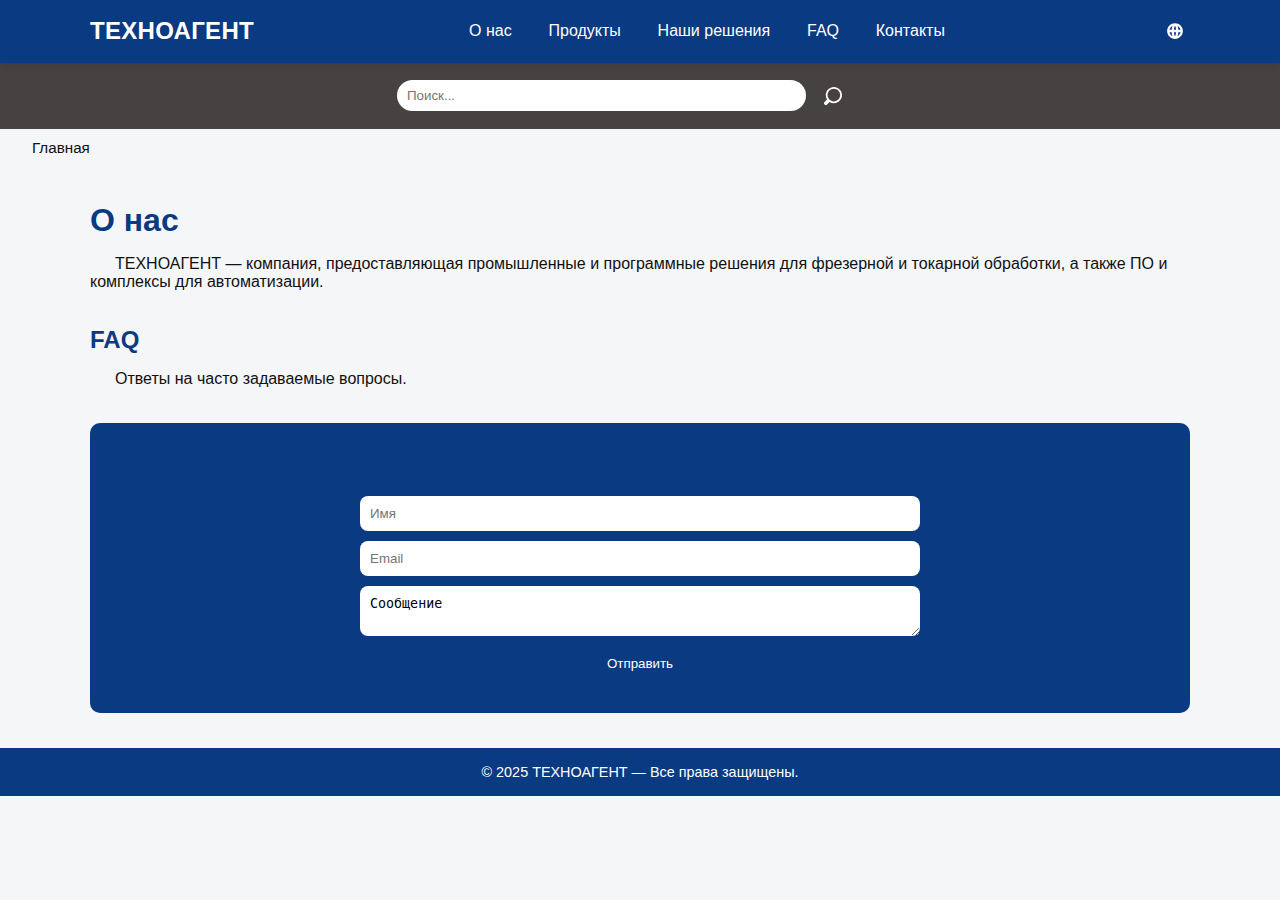
<file: index.html>
<!doctype html>
<html lang="ru">
<head>
  <meta charset="utf-8">
  <meta name="viewport" content="width=device-width,initial-scale=1">
  <title>Главная | ТЕХНОАГЕНТ</title>
  <link rel="stylesheet" href="style.css">
</head>
<body>
<header class="header">
  <div class="container header-inner">
    <div style="display:flex;align-items:center;gap:12px;">
      <button class="menu-toggle" id="menuToggle">☰</button>
      <div class="logo">
        <a href="index.html" style="color:white;text-decoration:none;">ТЕХНОАГЕНТ</a>
      </div>
    </div>
    <nav class="nav">
      <a href="index.html#about" data-i18n="about">О нас</a>
      <a href="products.html" data-i18n="products">Продукты</a>
      <a href="solutions.html" data-i18n="solutions">Наши решения</a>
      <a href="index.html#faq" data-i18n="faq">FAQ</a>
      <a href="index.html#contacts" data-i18n="contacts">Контакты</a>
    </nav>
    <button id="langBtn" class="icon-btn" title="Toggle language" style="color:white;">
         <svg width="18px" height="18px" viewBox="0 0 16 16" xmlns="http://www.w3.org/2000/svg">
  <path fill="#fff" fill-rule="evenodd" d="M8,1 C11.8659932,1 15,4.13400675 15,8 C15,11.8659932 11.8659932,15 8,15 C4.13400675,15 1,11.8659932 1,8 C1,4.13400675 4.13400675,1 8,1 Z M8.96515973,9.00117633 L7.03484027,9.00117633 C7.12137413,10.2320385 7.36481835,11.3402224 7.71696972,12.1619089 C7.79348978,12.3404557 7.87172301,12.496879 7.94824865,12.6292915 L8,12.713 L8.05175135,12.6292915 C8.10276844,12.5410165 8.15454446,12.44207 8.20606586,12.3330113 L8.28303028,12.1619089 C8.63518165,11.3402224 8.87862587,10.2320385 8.96515973,9.00117633 Z M5.03044222,9.00099906 L3.10025909,9.0011864 C3.4031332,10.491395 4.36879751,11.740808 5.67610553,12.4282788 C5.33910207,11.4654592 5.10953483,10.2898775 5.03044222,9.00099906 Z M12.8997409,9.0011864 L10.9695578,9.00099906 C10.8904652,10.2898775 10.6608979,11.4654592 10.3237161,12.4277375 C11.6312025,11.740808 12.5968668,10.491395 12.8997409,9.0011864 Z M5.67628393,3.57226248 L5.59436492,3.61568174 C4.32832407,4.31182571 3.39636062,5.54039637 3.10005628,6.99981203 L5.03038108,6.99999768 C5.10941648,5.7107286 5.33901516,4.53478884 5.67628393,3.57226248 Z M8,3.286 L7.94824865,3.37070855 C7.87172301,3.50312104 7.79348978,3.65954431 7.71696972,3.83809113 C7.36472343,4.65999912 7.1212429,5.76855889 7.03477034,6.99981901 L8.96522966,6.99981901 C8.8787571,5.76855889 8.63527657,4.65999912 8.28303028,3.83809113 C8.20651022,3.65954431 8.12827699,3.50312104 8.05175135,3.37070855 L8,3.286 Z M10.3238945,3.57172124 L10.3806361,3.73984101 C10.686808,4.66995318 10.8951132,5.78461983 10.9696189,6.99999768 L12.8999437,6.99981203 C12.5972981,5.50916307 11.6314944,4.25934557 10.3238945,3.57172124 Z"/>
</svg>
    </button>
  </div>
  <div class="mobile-menu" id="mobileMenu">
    <a href="index.html#about">О нас</a>
    <a href="products.html">Продукты</a>
    <a href="solutions.html">Решения</a>
    <a href="index.html#faq">FAQ</a>
    <a href="index.html#contacts">Контакты</a>
  </div>
</header>
<div class="search-bar">
  <form id="searchForm" class="search-form">
    <input id="searchInput" class="search-input" placeholder="Поиск..." aria-label="search">
    <button class="search-button" aria-label="search">
      <svg fill="#fff" height="18px" width="18px" version="1.1" id="Layer_1" xmlns="http://www.w3.org/2000/svg" xmlns:xlink="http://www.w3.org/1999/xlink" 
   viewBox="0 0 512 512" xml:space="preserve">
<g>
  <g>
    <path d="M281.1,0c-127.318,0-230.9,103.582-230.9,230.9c0,45.12,13.019,87.25,35.483,122.853l-70.654,70.654
      c-20.039,20.039-20.039,52.527,0,72.564c20.039,20.039,52.527,20.039,72.564,0l70.654-70.654
      c35.605,22.464,77.735,35.483,122.853,35.483c127.318,0,230.9-103.582,230.9-230.9S408.42,0,281.1,0z M281.1,410.489
      c-99.025,0-179.589-80.564-179.589-179.589S182.074,51.311,281.1,51.311S460.689,131.875,460.689,230.9
      S380.127,410.489,281.1,410.489z"/>
  </g>
</g>
</svg>
    </button>
  </form>
</div>
<div class="breadcrumbs">
  <span class='bc-home'>Главная</span>
</div>
<main class="container">
  <section id="about" class="reveal"><h1 data-i18n="about">О нас</h1>
    <p>ТЕХНОАГЕНТ — компания, предоставляющая промышленные и программные решения для фрезерной и токарной обработки, а также ПО и комплексы для автоматизации.</p>
  </section>
<section id="faq" class="reveal"><h2 data-i18n="faq">FAQ</h2>
  <p>Ответы на часто задаваемые вопросы.</p>
</section>
<section id="contacts" class="reveal contacts"><h2 data-i18n="contact_us">Свяжитесь с нами</h2>
<form class="contact-form" action="mailto:i904gcc@gmail.com" method="post" enctype="text/plain">
  <input type="text" name="name" placeholder="Имя" data-i18n="name" required>
  <input type="email" name="email" placeholder="Email" data-i18n="email" required>
  <textarea name="message" placeholder="Сообщение" data-i18n="message" required></textarea>
  <button type="submit" data-i18n="send">Отправить</button>
</form>
</section>
</main>
<footer class="footer">© 2025 ТЕХНОАГЕНТ — Все права защищены.</footer>
<script src="script.js"></script>
</body></html>
</file>
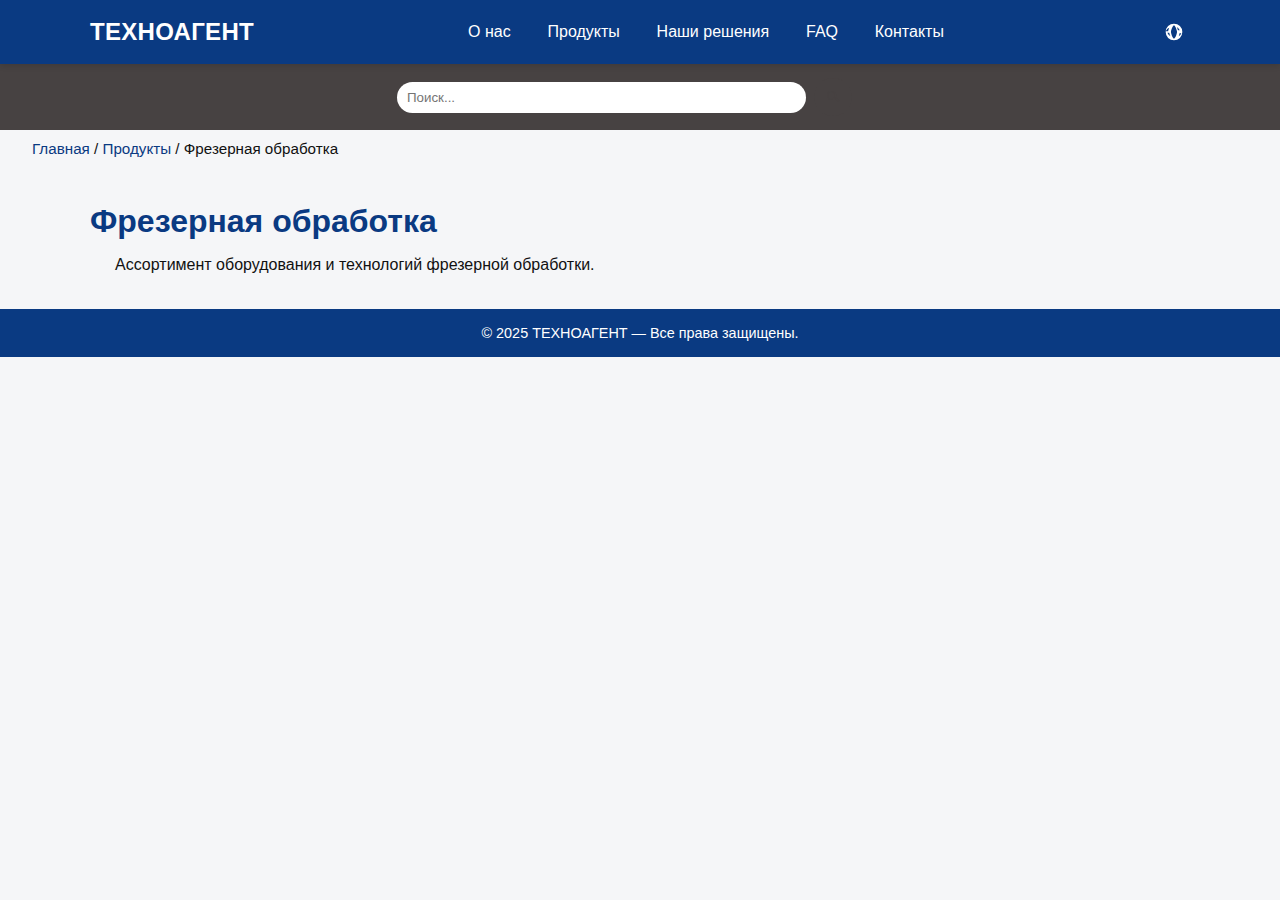
<file: milling_products.html>
<!doctype html>
<html lang="ru">
<head>
  <meta charset="utf-8">
  <meta name="viewport" content="width=device-width,initial-scale=1">
  <title>Фрезерная обработка | ТЕХНОАГЕНТ</title>
  <link rel="stylesheet" href="style.css">
</head>
<body>
<header class="header">
  <div class="container header-inner">
    <div style="display:flex;align-items:center;gap:12px;">
      <button class="menu-toggle" id="menuToggle">☰</button>
      <div class="logo">
        <a href="index.html" style="color:white;text-decoration:none;">ТЕХНОАГЕНТ</a>
      </div>
    </div>
    <nav class="nav">
      <a href="index.html#about" data-i18n="about">О нас</a>
      <a href="products.html" data-i18n="products">Продукты</a>
      <a href="solutions.html" data-i18n="solutions">Наши решения</a>
      <a href="index.html#faq" data-i18n="faq">FAQ</a>
      <a href="index.html#contacts" data-i18n="contacts">Контакты</a>
    </nav>
    <button id="langBtn" class="icon-btn" title="Toggle language" style="color:white;">
      <svg width="20" height="20" viewBox="0 0 24 24" fill="currentColor"><path d="M12 2a10 10 0 100 20 10 10 0 000-20zm6.93 8h-2.19a15.9 15.9 0 00-1.4-4.09A8.03 8.03 0 0118.93 10zM12 4c.83 0 3.11 3.75 3.66 8H8.34C8.89 7.75 11.17 4 12 4zM6.32 6.91A15.9 15.9 0 004.92 11H2.07a8.03 8.03 0 014.25-4.09zM4.07 13h2.19a15.9 15.9 0 001.4 4.09A8.03 8.03 0 014.07 13zM12 20c-.83 0-3.11-3.75-3.66-8h7.32C15.11 16.25 12.83 20 12 20zM17.68 17.09c.44-1.14.77-2.39.95-3.69h2.2a8.03 8.03 0 01-3.15 3.69z"/></svg>
    </button>
  </div>
  <div class="mobile-menu" id="mobileMenu">
    <a href="index.html#about">О нас</a>
    <a href="products.html">Продукты</a>
    <a href="solutions.html">Решения</a>
    <a href="index.html#faq">FAQ</a>
    <a href="index.html#contacts">Контакты</a>
  </div>
</header>
<div class="search-bar">
  <form id="searchForm" class="search-form"><input id="searchInput" class="search-input" placeholder="Поиск..." aria-label="search"><button class="search-button" aria-label="search"><svg width="18" height="18" viewBox="0 0 24 24" fill="currentColor"><path d="M10 4a6 6 0 104.472 10.14l4.694 4.693 1.414-1.414-4.693-4.694A6 6 0 0010 4zm0 2a4 4 0 11-.001 8.001A4 4 0 0110 6z"/></svg></button></form>
</div>
<div class="breadcrumbs"><a href="index.html">Главная</a> / <a href="products.html">Продукты</a> / <span>Фрезерная обработка</span></div>
<main class="container"><section class='reveal'><h1 data-i18n='milling_products'>Фрезерная обработка</h1><p>Ассортимент оборудования и технологий фрезерной обработки.</p></section></main>
<footer class="footer">© 2025 ТЕХНОАГЕНТ — Все права защищены.</footer>
<script src="script.js"></script>
</body></html>
</file>
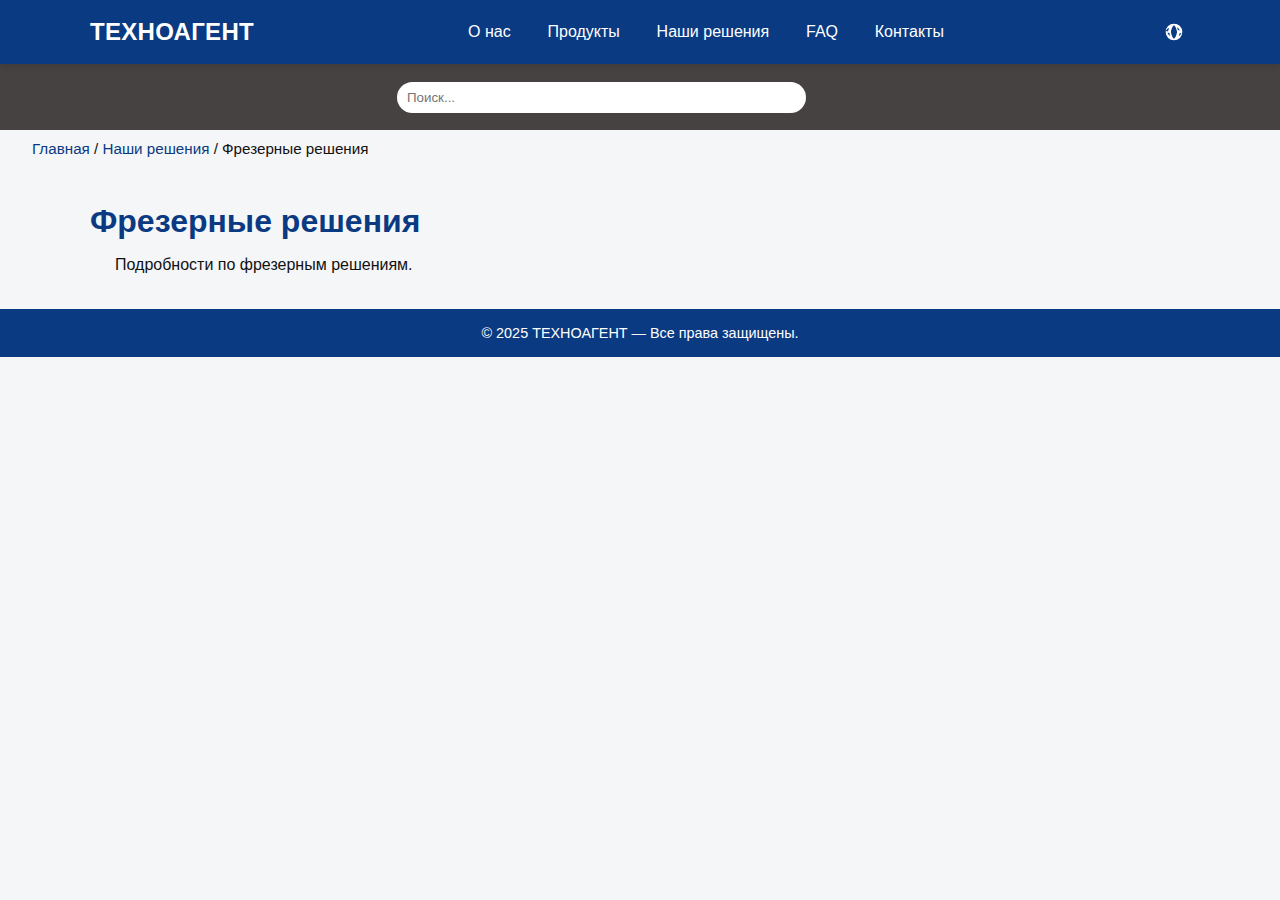
<file: milling_solutions.html>
<!doctype html>
<html lang="ru">
<head>
  <meta charset="utf-8">
  <meta name="viewport" content="width=device-width,initial-scale=1">
  <title>Фрезерные решения | ТЕХНОАГЕНТ</title>
  <link rel="stylesheet" href="style.css">
</head>
<body>
<header class="header">
  <div class="container header-inner">
    <div style="display:flex;align-items:center;gap:12px;">
      <button class="menu-toggle" id="menuToggle">☰</button>
      <div class="logo">
        <a href="index.html" style="color:white;text-decoration:none;">ТЕХНОАГЕНТ</a>
      </div>
    </div>
    <nav class="nav">
      <a href="index.html#about" data-i18n="about">О нас</a>
      <a href="products.html" data-i18n="products">Продукты</a>
      <a href="solutions.html" data-i18n="solutions">Наши решения</a>
      <a href="index.html#faq" data-i18n="faq">FAQ</a>
      <a href="index.html#contacts" data-i18n="contacts">Контакты</a>
    </nav>
    <button id="langBtn" class="icon-btn" title="Toggle language" style="color:white;">
      <svg width="20" height="20" viewBox="0 0 24 24" fill="currentColor"><path d="M12 2a10 10 0 100 20 10 10 0 000-20zm6.93 8h-2.19a15.9 15.9 0 00-1.4-4.09A8.03 8.03 0 0118.93 10zM12 4c.83 0 3.11 3.75 3.66 8H8.34C8.89 7.75 11.17 4 12 4zM6.32 6.91A15.9 15.9 0 004.92 11H2.07a8.03 8.03 0 014.25-4.09zM4.07 13h2.19a15.9 15.9 0 001.4 4.09A8.03 8.03 0 014.07 13zM12 20c-.83 0-3.11-3.75-3.66-8h7.32C15.11 16.25 12.83 20 12 20zM17.68 17.09c.44-1.14.77-2.39.95-3.69h2.2a8.03 8.03 0 01-3.15 3.69z"/></svg>
    </button>
  </div>
  <div class="mobile-menu" id="mobileMenu">
    <a href="index.html#about">О нас</a>
    <a href="products.html">Продукты</a>
    <a href="solutions.html">Решения</a>
    <a href="index.html#faq">FAQ</a>
    <a href="index.html#contacts">Контакты</a>
  </div>
</header>
<div class="search-bar">
  <form id="searchForm" class="search-form"><input id="searchInput" class="search-input" placeholder="Поиск..." aria-label="search"><button class="search-button" aria-label="search"><svg width="18" height="18" viewBox="0 0 24 24" fill="currentColor"><path d="M10 4a6 6 0 104.472 10.14l4.694 4.693 1.414-1.414-4.693-4.694A6 6 0 0010 4zm0 2a4 4 0 11-.001 8.001A4 4 0 0110 6z"/></svg></button></form>
</div>
<div class="breadcrumbs"><a href="index.html">Главная</a> / <a href="solutions.html">Наши решения</a> / <span>Фрезерные решения</span></div>
<main class="container"><section class='reveal'><h1 data-i18n='milling_solutions'>Фрезерные решения</h1><p>Подробности по фрезерным решениям.</p></section></main>
<footer class="footer">© 2025 ТЕХНОАГЕНТ — Все права защищены.</footer>
<script src="script.js"></script>
</body></html>
</file>
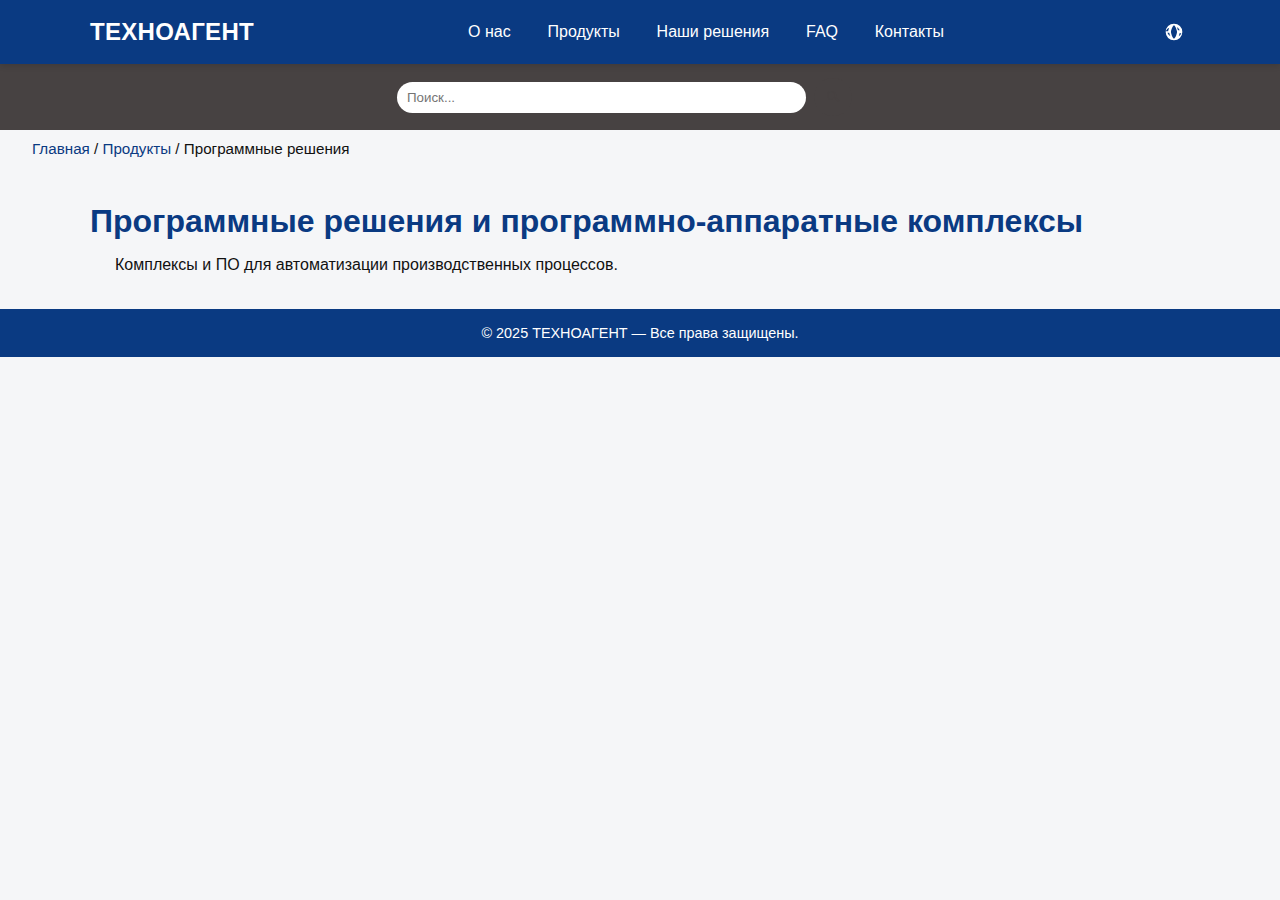
<file: software_products.html>
<!doctype html>
<html lang="ru">
<head>
  <meta charset="utf-8">
  <meta name="viewport" content="width=device-width,initial-scale=1">
  <title>Программные решения | ТЕХНОАГЕНТ</title>
  <link rel="stylesheet" href="style.css">
</head>
<body>
<header class="header">
  <div class="container header-inner">
    <div style="display:flex;align-items:center;gap:12px;">
      <button class="menu-toggle" id="menuToggle">☰</button>
      <div class="logo">
        <a href="index.html" style="color:white;text-decoration:none;">ТЕХНОАГЕНТ</a>
      </div>
    </div>
    <nav class="nav">
      <a href="index.html#about" data-i18n="about">О нас</a>
      <a href="products.html" data-i18n="products">Продукты</a>
      <a href="solutions.html" data-i18n="solutions">Наши решения</a>
      <a href="index.html#faq" data-i18n="faq">FAQ</a>
      <a href="index.html#contacts" data-i18n="contacts">Контакты</a>
    </nav>
    <button id="langBtn" class="icon-btn" title="Toggle language" style="color:white;">
      <svg width="20" height="20" viewBox="0 0 24 24" fill="currentColor"><path d="M12 2a10 10 0 100 20 10 10 0 000-20zm6.93 8h-2.19a15.9 15.9 0 00-1.4-4.09A8.03 8.03 0 0118.93 10zM12 4c.83 0 3.11 3.75 3.66 8H8.34C8.89 7.75 11.17 4 12 4zM6.32 6.91A15.9 15.9 0 004.92 11H2.07a8.03 8.03 0 014.25-4.09zM4.07 13h2.19a15.9 15.9 0 001.4 4.09A8.03 8.03 0 014.07 13zM12 20c-.83 0-3.11-3.75-3.66-8h7.32C15.11 16.25 12.83 20 12 20zM17.68 17.09c.44-1.14.77-2.39.95-3.69h2.2a8.03 8.03 0 01-3.15 3.69z"/></svg>
    </button>
  </div>
  <div class="mobile-menu" id="mobileMenu">
    <a href="index.html#about">О нас</a>
    <a href="products.html">Продукты</a>
    <a href="solutions.html">Решения</a>
    <a href="index.html#faq">FAQ</a>
    <a href="index.html#contacts">Контакты</a>
  </div>
</header>
<div class="search-bar">
  <form id="searchForm" class="search-form"><input id="searchInput" class="search-input" placeholder="Поиск..." aria-label="search"><button class="search-button" aria-label="search"><svg width="18" height="18" viewBox="0 0 24 24" fill="currentColor"><path d="M10 4a6 6 0 104.472 10.14l4.694 4.693 1.414-1.414-4.693-4.694A6 6 0 0010 4zm0 2a4 4 0 11-.001 8.001A4 4 0 0110 6z"/></svg></button></form>
</div>
<div class="breadcrumbs"><a href="index.html">Главная</a> / <a href="products.html">Продукты</a> / <span>Программные решения</span></div>
<main class="container"><section class='reveal'><h1 data-i18n='software_products'>Программные решения и комплексы</h1><p>Комплексы и ПО для автоматизации производственных процессов.</p></section></main>
<footer class="footer">© 2025 ТЕХНОАГЕНТ — Все права защищены.</footer>
<script src="script.js"></script>
</body></html>
</file>
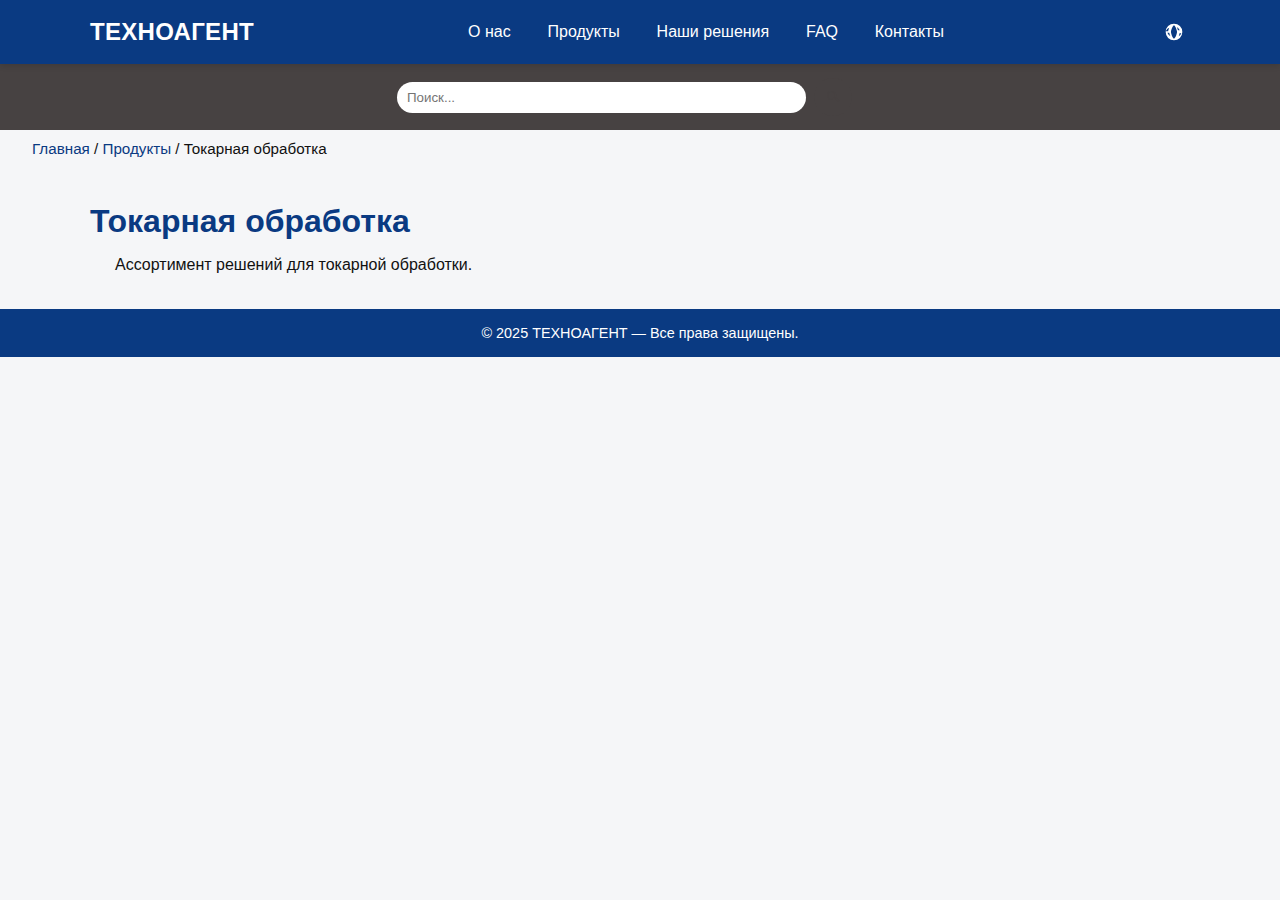
<file: turning_products.html>
<!doctype html>
<html lang="ru">
<head>
  <meta charset="utf-8">
  <meta name="viewport" content="width=device-width,initial-scale=1">
  <title>Токарная обработка | ТЕХНОАГЕНТ</title>
  <link rel="stylesheet" href="style.css">
</head>
<body>
<header class="header">
  <div class="container header-inner">
    <div style="display:flex;align-items:center;gap:12px;">
      <button class="menu-toggle" id="menuToggle">☰</button>
      <div class="logo">
        <a href="index.html" style="color:white;text-decoration:none;">ТЕХНОАГЕНТ</a>
      </div>
    </div>
    <nav class="nav">
      <a href="index.html#about" data-i18n="about">О нас</a>
      <a href="products.html" data-i18n="products">Продукты</a>
      <a href="solutions.html" data-i18n="solutions">Наши решения</a>
      <a href="index.html#faq" data-i18n="faq">FAQ</a>
      <a href="index.html#contacts" data-i18n="contacts">Контакты</a>
    </nav>
    <button id="langBtn" class="icon-btn" title="Toggle language" style="color:white;">
      <svg width="20" height="20" viewBox="0 0 24 24" fill="currentColor"><path d="M12 2a10 10 0 100 20 10 10 0 000-20zm6.93 8h-2.19a15.9 15.9 0 00-1.4-4.09A8.03 8.03 0 0118.93 10zM12 4c.83 0 3.11 3.75 3.66 8H8.34C8.89 7.75 11.17 4 12 4zM6.32 6.91A15.9 15.9 0 004.92 11H2.07a8.03 8.03 0 014.25-4.09zM4.07 13h2.19a15.9 15.9 0 001.4 4.09A8.03 8.03 0 014.07 13zM12 20c-.83 0-3.11-3.75-3.66-8h7.32C15.11 16.25 12.83 20 12 20zM17.68 17.09c.44-1.14.77-2.39.95-3.69h2.2a8.03 8.03 0 01-3.15 3.69z"/></svg>
    </button>
  </div>
  <div class="mobile-menu" id="mobileMenu">
    <a href="index.html#about">О нас</a>
    <a href="products.html">Продукты</a>
    <a href="solutions.html">Решения</a>
    <a href="index.html#faq">FAQ</a>
    <a href="index.html#contacts">Контакты</a>
  </div>
</header>
<div class="search-bar">
  <form id="searchForm" class="search-form"><input id="searchInput" class="search-input" placeholder="Поиск..." aria-label="search"><button class="search-button" aria-label="search"><svg width="18" height="18" viewBox="0 0 24 24" fill="currentColor"><path d="M10 4a6 6 0 104.472 10.14l4.694 4.693 1.414-1.414-4.693-4.694A6 6 0 0010 4zm0 2a4 4 0 11-.001 8.001A4 4 0 0110 6z"/></svg></button></form>
</div>
<div class="breadcrumbs"><a href="index.html">Главная</a> / <a href="products.html">Продукты</a> / <span>Токарная обработка</span></div>
<main class="container"><section class='reveal'><h1 data-i18n='turning_products'>Токарная обработка</h1><p>Ассортимент решений для токарной обработки.</p></section></main>
<footer class="footer">© 2025 ТЕХНОАГЕНТ — Все права защищены.</footer>
<script src="script.js"></script>
</body></html>
</file>
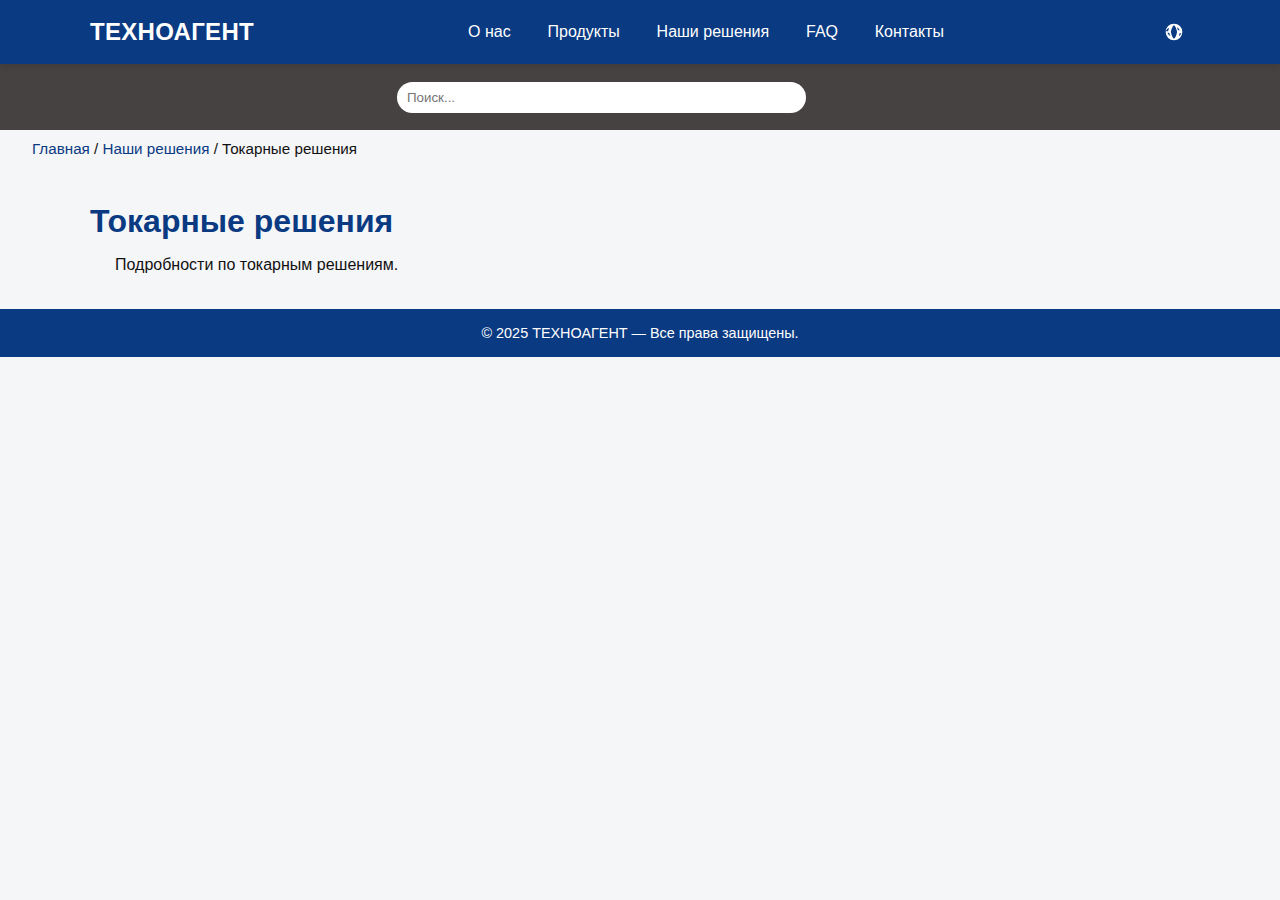
<file: turning_solutions.html>
<!doctype html>
<html lang="ru">
<head>
  <meta charset="utf-8">
  <meta name="viewport" content="width=device-width,initial-scale=1">
  <title>Токарные решения | ТЕХНОАГЕНТ</title>
  <link rel="stylesheet" href="style.css">
</head>
<body>
<header class="header">
  <div class="container header-inner">
    <div style="display:flex;align-items:center;gap:12px;">
      <button class="menu-toggle" id="menuToggle">☰</button>
      <div class="logo">
        <a href="index.html" style="color:white;text-decoration:none;">ТЕХНОАГЕНТ</a>
      </div>
    </div>
    <nav class="nav">
      <a href="index.html#about" data-i18n="about">О нас</a>
      <a href="products.html" data-i18n="products">Продукты</a>
      <a href="solutions.html" data-i18n="solutions">Наши решения</a>
      <a href="index.html#faq" data-i18n="faq">FAQ</a>
      <a href="index.html#contacts" data-i18n="contacts">Контакты</a>
    </nav>
    <button id="langBtn" class="icon-btn" title="Toggle language" style="color:white;">
      <svg width="20" height="20" viewBox="0 0 24 24" fill="currentColor"><path d="M12 2a10 10 0 100 20 10 10 0 000-20zm6.93 8h-2.19a15.9 15.9 0 00-1.4-4.09A8.03 8.03 0 0118.93 10zM12 4c.83 0 3.11 3.75 3.66 8H8.34C8.89 7.75 11.17 4 12 4zM6.32 6.91A15.9 15.9 0 004.92 11H2.07a8.03 8.03 0 014.25-4.09zM4.07 13h2.19a15.9 15.9 0 001.4 4.09A8.03 8.03 0 014.07 13zM12 20c-.83 0-3.11-3.75-3.66-8h7.32C15.11 16.25 12.83 20 12 20zM17.68 17.09c.44-1.14.77-2.39.95-3.69h2.2a8.03 8.03 0 01-3.15 3.69z"/></svg>
    </button>
  </div>
  <div class="mobile-menu" id="mobileMenu">
    <a href="index.html#about">О нас</a>
    <a href="products.html">Продукты</a>
    <a href="solutions.html">Решения</a>
    <a href="index.html#faq">FAQ</a>
    <a href="index.html#contacts">Контакты</a>
  </div>
</header>
<div class="search-bar">
  <form id="searchForm" class="search-form"><input id="searchInput" class="search-input" placeholder="Поиск..." aria-label="search"><button class="search-button" aria-label="search"><svg width="18" height="18" viewBox="0 0 24 24" fill="currentColor"><path d="M10 4a6 6 0 104.472 10.14l4.694 4.693 1.414-1.414-4.693-4.694A6 6 0 0010 4zm0 2a4 4 0 11-.001 8.001A4 4 0 0110 6z"/></svg></button></form>
</div>
<div class="breadcrumbs"><a href="index.html">Главная</a> / <a href="solutions.html">Наши решения</a> / <span>Токарные решения</span></div>
<main class="container"><section class='reveal'><h1 data-i18n='turning_solutions'>Токарные решения</h1><p>Подробности по токарным решениям.</p></section></main>
<footer class="footer">© 2025 ТЕХНОАГЕНТ — Все права защищены.</footer>
<script src="script.js"></script>
</body></html>
</file>
<file: style.css>
:root{
  --blue:#0a3a82;
  --blue-dark:#0a3a82;
  --light:#f5f6f8;
  --panel:#ffffff;
  --text:#111;
  --gray: #474242
}

body{
  margin:0;
  font-family:Segoe UI, Arial, sans-serif;
  color:var(--text);
  background:var(--light);
  /*background-image: repeating-linear-gradient(135deg, #f0f0f0, #f0f0f0 22px, #e6e6e6 22px, #e6e6e6 44px);
  */-webkit-font-smoothing:antialiased;
  scroll-behavior:smooth;
}
p{text-indent:25px;}

.icon {
  display: block;
  width: 23px;
  height: 23px;
  background-repeat: no-repeat;
  background-position: center;
  background-size: contain;
}

.container{max-width:1100px;margin:0 auto;padding:0 2rem;}
/* Header */
.header{background:var(--blue);color:#fff;position:sticky;top:0;z-index:1000;box-shadow:0 2px 6px rgba(0,0,0,0.12);}
.header-inner{display:flex;align-items:center;justify-content:space-between;padding:1rem 2rem;gap:1rem;}
.logo{font-weight:700;font-size:1.5rem;letter-spacing:0.3px;}
.nav{display:flex;gap:1rem;align-items:center;}
.nav a{color:inherit;text-decoration:none;padding:0.4rem 0.65rem;border-radius:8px;transition:background .18s;}
.nav a:hover{background:var(--blue-dark);}
.icon-btn{background:transparent;border:none;color:inherit;cursor:pointer;padding:6px;border-radius:8px;display:inline-flex;align-items:center;justify-content:center;}
.menu-toggle{display:none;background:transparent;border:none;color:inherit;font-size:1.4rem;cursor:pointer;padding:6px;border-radius:6px;}

/* Mobile-menu */
.menu-toggle {background:none;border:none;color:#fff;font-size:1.5rem;display:none;cursor:pointer;}
.mobile-menu {display:none;flex-direction:column;background:#0a58ca;}
.mobile-menu a {color:#fff;text-decoration:none;padding:.75rem 1rem;border-top:1px solid rgba(255,255,255,0.2);}
.mobile-menu a:hover {background:#0846a6;}
.mobile-menu.open {display:flex;}

/* Search under header */
.search-bar{background:var(--gray);padding:14px 0;text-align:center;}
.search-form{display:inline-flex;align-items:center;gap:8px;}
.search-input{padding:8px 10px;border-radius:50px;border:none;width:420px;max-width:80%;}
.search-button{background:var(--gray);color:#474242;border:none;border-radius:50%;padding:10px;cursor:pointer;display:inline-flex;align-items:center;justify-content:center;}

/* Breadcrumbs */
.breadcrumbs{background:#f5f6f8;padding:0.65rem 2rem;font-size:0.95rem;}
.breadcrumbs a{color:var(--blue);text-decoration:none;}

/* Content */
main{padding:1.5rem 0 3rem 0;}
section{margin:2.2rem 0;}
h1,h2{color:var(--blue);margin:0 0 .6rem 0;}
.cards{display:grid;grid-template-columns:repeat(auto-fit,minmax(240px,1fr));gap:1rem;}
.card{background:var(--panel);padding:1.25rem;border-radius:10px;border:1px solid #e1e1e1;display:flex;flex-direction:column;gap:10px;}
.card img{width:100%;height:140px;object-fit:cover;border-radius:6px;}
.card h3{margin:0;}
.card p{flex:1;margin:0;color:#333;}
.card .flat-btn{background:var(--blue);color:#fff;border:none;padding:10px 12px;border-radius:6px;text-decoration:none;text-align:center;display:inline-block;cursor:pointer;}

/* Contacts form */
.contacts{background:var(--blue);color:#fff;padding:2rem;border-radius:10px;text-align:center;}
.contact-form{display:flex;flex-direction:column;gap:10px;max-width:560px;margin:0.8rem auto 0;align-items:stretch;}
.contact-form input,.contact-form textarea{padding:10px;border-radius:8px;border:none;}
.contact-form button{background:var(--blue);color:#fff;padding:10px;border-radius:6px;border:none;cursor:pointer;align-self:center;}

/* Footer */
.footer{background:var(--blue-dark);color:#fff;padding:1rem 0;text-align:center;font-size:0.9rem; position:sticky; bottom:0;}

/* Reveal */
.reveal{opacity:0;transform:translateY(24px);transition:all .8s ease;}
.reveal.show{opacity:1;transform:translateY(0);}

/* Responsive */
@media(max-width:900px){ .header-inner{padding:0.9rem 1rem;} .search-input{width:320px;} }
@media(max-width:768px){
  .nav{display:none;}
  .menu-toggle{display:block;}
  .search-bar{padding:10px 0;}
  .search-input{width:70%;}
  .breadcrumbs{padding:0.6rem 1rem;}
  .card img{height:120px;}
}
</file>
